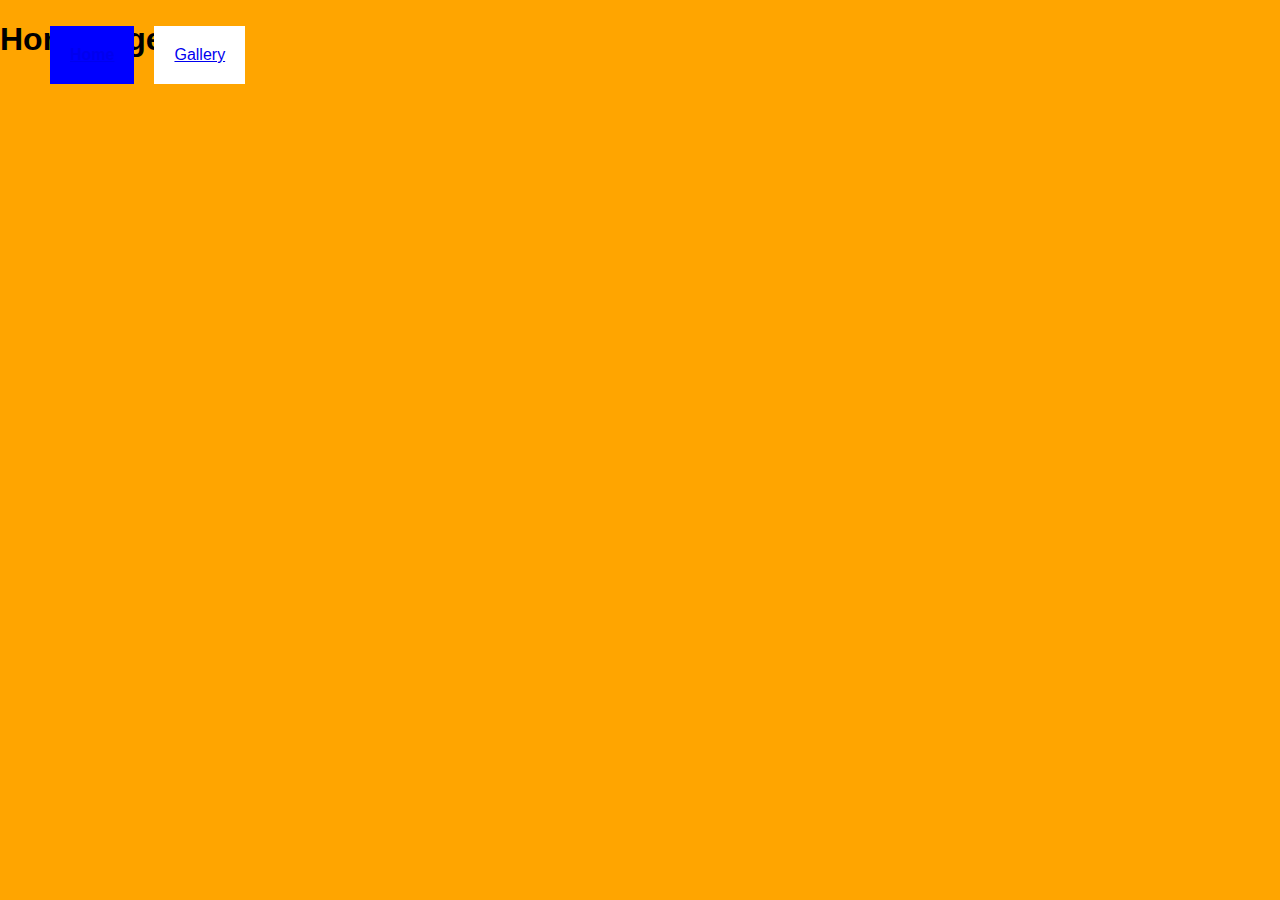
<file: index.html>
<!DOCTYPE html>

<html lang="en">
<head>
	<meta charset="utf-8" />
	
	<title>Image Gallery</title>
		
	<link href="favicon.ico" rel="icon" type="image/x-icon" />
	
	<link rel="stylesheet" href="css/normalize.css" />
	<link rel="stylesheet" href="css/styles.css" />
	
</head>
<body class="home">
	
	<!-- Website Content -->
    <nav>
    	<ul>
        	<li id="home"><a href="index.html">Home</a></li>

        	<li id="gallery"><a href="gallery.html">Gallery</a></li>
        </ul>
    </nav>
    
    <h1>Homepage</h1>
	
</body>
</html>
</file>
<file: css/styles.css>
/* global and structure */

.home {
	background: orange;
	}
	
.gallery {
	background: red;
	}
	
.container {
	background: yellow;
	margin: 0 auto 0 auto;
	overflow: auto;
	width: 960px;
	}
	
	
	/* nav */

.home #home {
	background: blue;
	font-weight: bold;
	}
	
	
	
.gallery #gallery {
	
	background: blue;
	font-weight: bold;
	}
	
nav {
	position: fixed;
	top: 0;
	left: 0;

	}
	
	
	
nav li {
	background: #fff;
	float: left;
	padding: 20px;
	margin: 10px;
	list-style: none;
	
	}
	
	
	
	
	/* gallery */
	
section {
	float: left;
	margin: 20px;
	background: orange;
	border: 10px solid lime;
}


section {
	position: relative;
	
	}
	
section h3 {
	position: absolute;
	top: 0;
	right: -50px;
	background: aqua;
}
</file>
